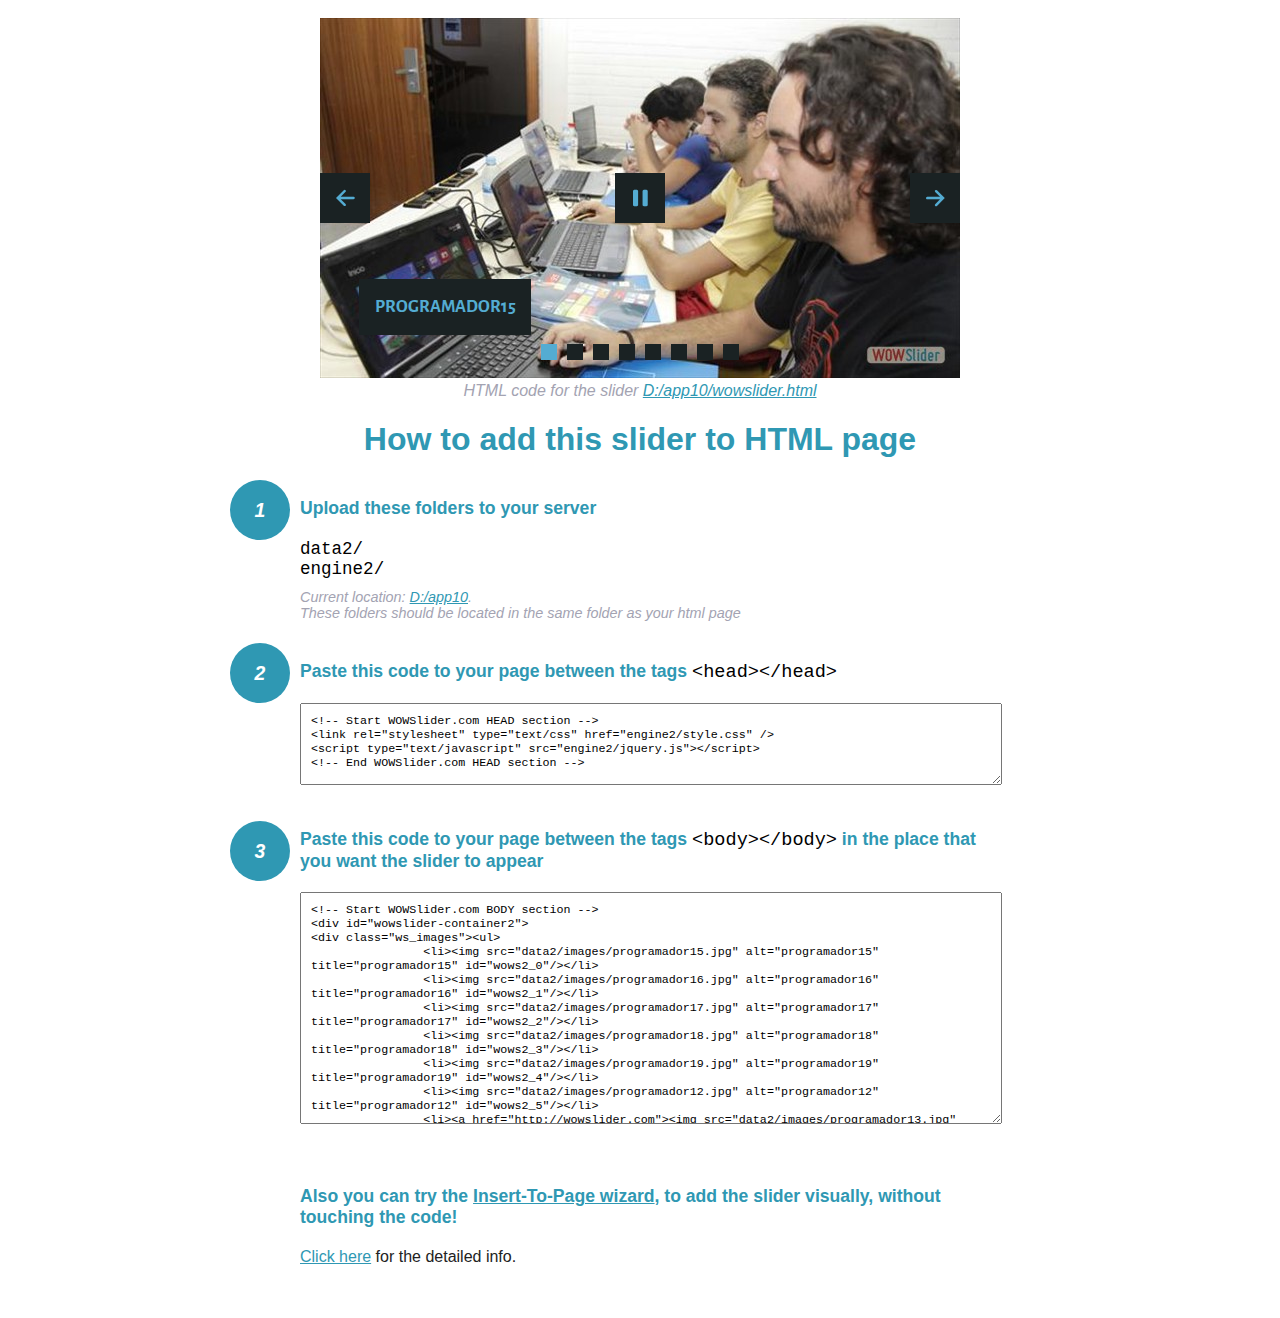
<file: wowslider-howto.html>
<!DOCTYPE html>
<html>
<head>
	<title>WOWSlider</title>
	<meta http-equiv="content-type" content="text/html; charset=utf-8" />
	<meta name="description" content="WOWSlider" />
	
	<!-- Start WOWSlider.com HEAD section --> <!-- add to the <head> of your page -->
	<link rel="stylesheet" type="text/css" href="engine2/style.css" />
	<script type="text/javascript" src="engine2/jquery.js"></script>
	<!-- End WOWSlider.com HEAD section -->


<style>
.instuction {
	font-family: sans-serif, Arial;
	display: block;
	margin: 0 auto;
	max-width: 820px;
	width: 100%;
	padding: 0 70px;
	color: #222;
	-webkit-box-sizing: border-box;
	-moz-box-sizing: border-box;
	box-sizing: border-box;
}
.instuction h1 img {
	max-width: 170px;
	vertical-align: middle;
	margin-bottom: 10px;
}
.instuction h1 {
	color: #2F98B3;
	text-align: center;
}
.instuction h2 {
	position: relative;
	font-size: 1.1em;
	color: #2F98B3;
	margin-bottom: 20px;
	margin-top: 40px;
}
.instuction h2 span.num {
	position: absolute;
	left: -70px;
	top: -18px;
	display: inline-block;
	vertical-align: middle;
	font-style: italic;
	font-size: 1.1em;
	width: 60px;
	height: 60px;
	line-height: 60px;
	text-align: center;
	background: #2F98B3;
	color: #fff;
	border-radius: 50%;
}
.instuction .mono {
	color: #000;
	font-family: monospace;
	font-size: 1.3em;
	font-weight: normal;
}
.instuction li.mono {
	font-size: 1.5em;
}

.instuction ul {
	font-size: 0.9em;
	margin-top: 0;
	padding-left: 0;
	list-style: none;
}
.instuction .note {
	color: #A3A3B2;
	font-style: italic;
	padding-top: 10px;
}
.instuction p.note {
	text-align: center;
	padding-top: 0;
	margin-top: 4px;
}
.instuction textarea {
	font-size: 0.9em;
	min-height: 60px;
	padding: 10px;
	margin: 0;
	overflow: auto;
	max-width: 100%;
	width: 100%;
}
.instuction a,
.instuction a:visited {
	color: #2F98B3;
}
</style>


</head>
<body style="margin:auto">

<br>

<!-- Start WOWSlider.com BODY section --> <!-- add to the <body> of your page -->
<div id="wowslider-container2">
<div class="ws_images"><ul>
		<li><img src="data2/images/programador15.jpg" alt="programador15" title="programador15" id="wows2_0"/></li>
		<li><img src="data2/images/programador16.jpg" alt="programador16" title="programador16" id="wows2_1"/></li>
		<li><img src="data2/images/programador17.jpg" alt="programador17" title="programador17" id="wows2_2"/></li>
		<li><img src="data2/images/programador18.jpg" alt="programador18" title="programador18" id="wows2_3"/></li>
		<li><img src="data2/images/programador19.jpg" alt="programador19" title="programador19" id="wows2_4"/></li>
		<li><img src="data2/images/programador12.jpg" alt="programador12" title="programador12" id="wows2_5"/></li>
		<li><a href="http://wowslider.com"><img src="data2/images/programador13.jpg" alt="responsive slider" title="programador13" id="wows2_6"/></a></li>
		<li><img src="data2/images/programador14.jpg" alt="programador14" title="programador14" id="wows2_7"/></li>
	</ul></div>
	<div class="ws_bullets"><div>
		<a href="#" title="programador15"><span><img src="data2/tooltips/programador15.jpg" alt="programador15"/>1</span></a>
		<a href="#" title="programador16"><span><img src="data2/tooltips/programador16.jpg" alt="programador16"/>2</span></a>
		<a href="#" title="programador17"><span><img src="data2/tooltips/programador17.jpg" alt="programador17"/>3</span></a>
		<a href="#" title="programador18"><span><img src="data2/tooltips/programador18.jpg" alt="programador18"/>4</span></a>
		<a href="#" title="programador19"><span><img src="data2/tooltips/programador19.jpg" alt="programador19"/>5</span></a>
		<a href="#" title="programador12"><span><img src="data2/tooltips/programador12.jpg" alt="programador12"/>6</span></a>
		<a href="#" title="programador13"><span><img src="data2/tooltips/programador13.jpg" alt="programador13"/>7</span></a>
		<a href="#" title="programador14"><span><img src="data2/tooltips/programador14.jpg" alt="programador14"/>8</span></a>
	</div></div><div class="ws_script" style="position:absolute;left:-99%"><a href="http://wowslider.net">http://wowslider.net/</a> by WOWSlider.com v8.7</div>
<div class="ws_shadow"></div>
</div>	
<script type="text/javascript" src="engine2/wowslider.js"></script>
<script type="text/javascript" src="engine2/script.js"></script>
<!-- End WOWSlider.com BODY section -->


<div class="instuction">
	<p class="note">HTML code for the slider <a href="file:///D:/app10/wowslider.html">D:/app10/wowslider.html</a></p>

	<h1>
		How to add this slider to HTML page
	</h1>

	<h2><span class="num">1</span> Upload these folders to your server</h2>
	<ul>
		<li class="mono">data2/</li>
		<li class="mono">engine2/</li>
		<li class="note">Current location: <a href="file:///D:/app10">D:/app10</a>. <br>These folders should be located in the same folder as your html page</li>
	</ul>

	<h2><span class="num">2</span> Paste this code to your page between the tags <span class="mono">&lt;head&gt;&lt;/head&gt;</span></h2>
	<textarea onclick="this.select()">&lt;!-- Start WOWSlider.com HEAD section --&gt;
&lt;link rel=&quot;stylesheet&quot; type=&quot;text/css&quot; href=&quot;engine2/style.css&quot; /&gt;
&lt;script type=&quot;text/javascript&quot; src=&quot;engine2/jquery.js&quot;&gt;&lt;/script&gt;
&lt;!-- End WOWSlider.com HEAD section --&gt;</textarea>


	<h2><span class="num" style="top: -8px;">3</span> Paste this code to your page between the tags <span class="mono">&lt;body&gt;&lt;/body&gt;</span> in the place that you want the slider to appear</h2>
	<textarea onclick="this.select()" rows="15">&lt;!-- Start WOWSlider.com BODY section --&gt;
&lt;div id=&quot;wowslider-container2&quot;&gt;
&lt;div class=&quot;ws_images&quot;&gt;&lt;ul&gt;
		&lt;li&gt;&lt;img src=&quot;data2/images/programador15.jpg&quot; alt=&quot;programador15&quot; title=&quot;programador15&quot; id=&quot;wows2_0&quot;/&gt;&lt;/li&gt;
		&lt;li&gt;&lt;img src=&quot;data2/images/programador16.jpg&quot; alt=&quot;programador16&quot; title=&quot;programador16&quot; id=&quot;wows2_1&quot;/&gt;&lt;/li&gt;
		&lt;li&gt;&lt;img src=&quot;data2/images/programador17.jpg&quot; alt=&quot;programador17&quot; title=&quot;programador17&quot; id=&quot;wows2_2&quot;/&gt;&lt;/li&gt;
		&lt;li&gt;&lt;img src=&quot;data2/images/programador18.jpg&quot; alt=&quot;programador18&quot; title=&quot;programador18&quot; id=&quot;wows2_3&quot;/&gt;&lt;/li&gt;
		&lt;li&gt;&lt;img src=&quot;data2/images/programador19.jpg&quot; alt=&quot;programador19&quot; title=&quot;programador19&quot; id=&quot;wows2_4&quot;/&gt;&lt;/li&gt;
		&lt;li&gt;&lt;img src=&quot;data2/images/programador12.jpg&quot; alt=&quot;programador12&quot; title=&quot;programador12&quot; id=&quot;wows2_5&quot;/&gt;&lt;/li&gt;
		&lt;li&gt;&lt;a href=&quot;http://wowslider.com&quot;&gt;&lt;img src=&quot;data2/images/programador13.jpg&quot; alt=&quot;responsive slider&quot; title=&quot;programador13&quot; id=&quot;wows2_6&quot;/&gt;&lt;/a&gt;&lt;/li&gt;
		&lt;li&gt;&lt;img src=&quot;data2/images/programador14.jpg&quot; alt=&quot;programador14&quot; title=&quot;programador14&quot; id=&quot;wows2_7&quot;/&gt;&lt;/li&gt;
	&lt;/ul&gt;&lt;/div&gt;
	&lt;div class=&quot;ws_bullets&quot;&gt;&lt;div&gt;
		&lt;a href=&quot;#&quot; title=&quot;programador15&quot;&gt;&lt;span&gt;&lt;img src=&quot;data2/tooltips/programador15.jpg&quot; alt=&quot;programador15&quot;/&gt;1&lt;/span&gt;&lt;/a&gt;
		&lt;a href=&quot;#&quot; title=&quot;programador16&quot;&gt;&lt;span&gt;&lt;img src=&quot;data2/tooltips/programador16.jpg&quot; alt=&quot;programador16&quot;/&gt;2&lt;/span&gt;&lt;/a&gt;
		&lt;a href=&quot;#&quot; title=&quot;programador17&quot;&gt;&lt;span&gt;&lt;img src=&quot;data2/tooltips/programador17.jpg&quot; alt=&quot;programador17&quot;/&gt;3&lt;/span&gt;&lt;/a&gt;
		&lt;a href=&quot;#&quot; title=&quot;programador18&quot;&gt;&lt;span&gt;&lt;img src=&quot;data2/tooltips/programador18.jpg&quot; alt=&quot;programador18&quot;/&gt;4&lt;/span&gt;&lt;/a&gt;
		&lt;a href=&quot;#&quot; title=&quot;programador19&quot;&gt;&lt;span&gt;&lt;img src=&quot;data2/tooltips/programador19.jpg&quot; alt=&quot;programador19&quot;/&gt;5&lt;/span&gt;&lt;/a&gt;
		&lt;a href=&quot;#&quot; title=&quot;programador12&quot;&gt;&lt;span&gt;&lt;img src=&quot;data2/tooltips/programador12.jpg&quot; alt=&quot;programador12&quot;/&gt;6&lt;/span&gt;&lt;/a&gt;
		&lt;a href=&quot;#&quot; title=&quot;programador13&quot;&gt;&lt;span&gt;&lt;img src=&quot;data2/tooltips/programador13.jpg&quot; alt=&quot;programador13&quot;/&gt;7&lt;/span&gt;&lt;/a&gt;
		&lt;a href=&quot;#&quot; title=&quot;programador14&quot;&gt;&lt;span&gt;&lt;img src=&quot;data2/tooltips/programador14.jpg&quot; alt=&quot;programador14&quot;/&gt;8&lt;/span&gt;&lt;/a&gt;
	&lt;/div&gt;&lt;/div&gt;&lt;div class=&quot;ws_script&quot; style=&quot;position:absolute;left:-99%&quot;&gt;&lt;a href=&quot;http://wowslider.net&quot;&gt;http://wowslider.net/&lt;/a&gt; by WOWSlider.com v8.7&lt;/div&gt;
&lt;div class=&quot;ws_shadow&quot;&gt;&lt;/div&gt;
&lt;/div&gt;	
&lt;script type=&quot;text/javascript&quot; src=&quot;engine2/wowslider.js&quot;&gt;&lt;/script&gt;
&lt;script type=&quot;text/javascript&quot; src=&quot;engine2/script.js&quot;&gt;&lt;/script&gt;
&lt;!-- End WOWSlider.com BODY section --&gt;</textarea>

<br><br>
<h2>Also you can try the <a href="http://wowslider.com/help/add-wowslider-to-page-2.html" target="_blank">Insert-To-Page wizard</a>, to add the slider visually, without touching the code!</h2>
<p>
	<a href="http://wowslider.com/help/add-wowslider-to-page-2.html" target="_blank">Click here</a> for the detailed info.
</p>
</div>

<br><br>
</body>
</html>
</file>
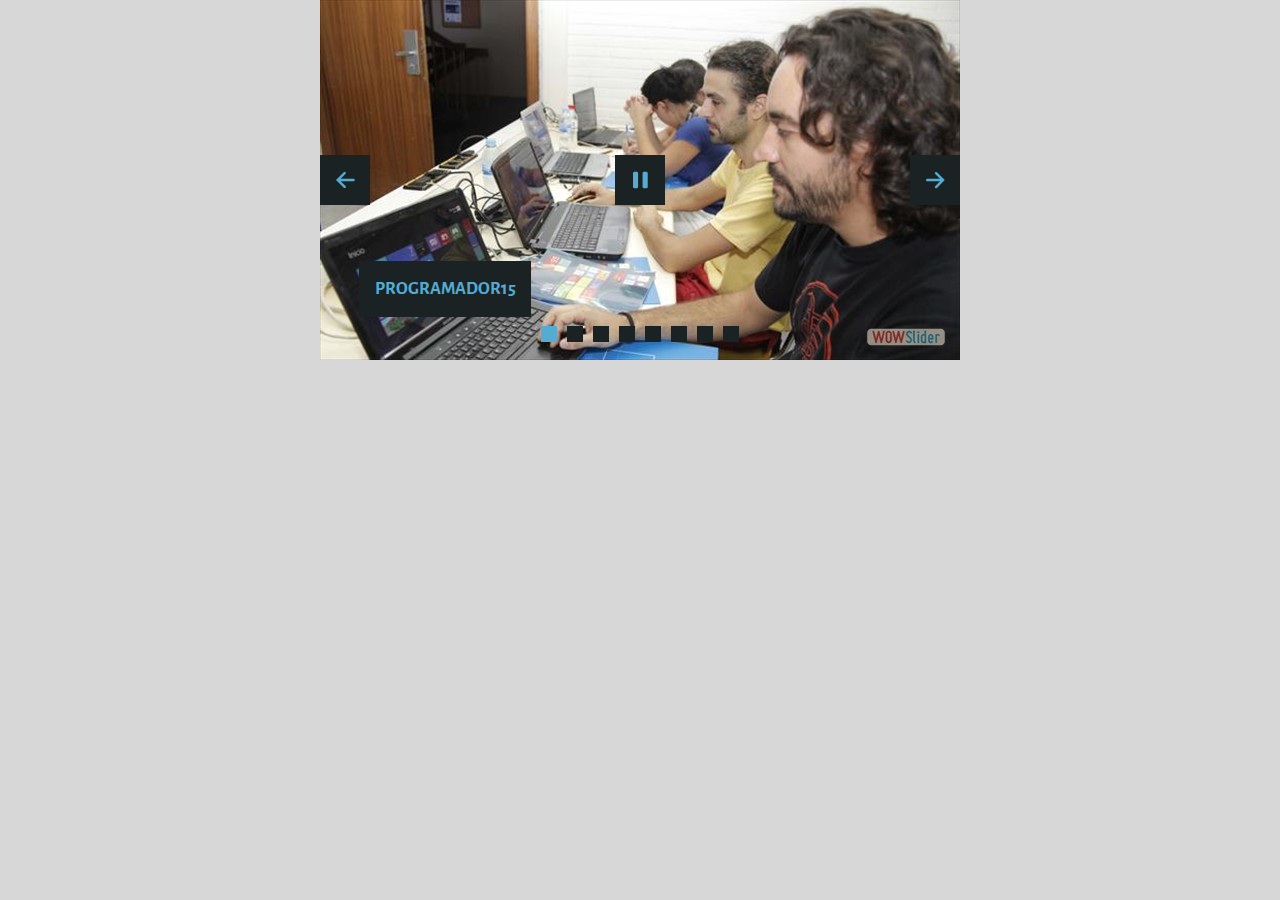
<file: wowslider.html>
<!DOCTYPE html>
<html>
<head>
	<title>Http://wowslider.net/</title>
	<meta http-equiv="content-type" content="text/html; charset=utf-8" />
	<meta name="description" content="Made with WOW Slider - Create beautiful, responsive image sliders in a few clicks. Awesome skins and animations. Http://wowslider.net/" />
	
	<!-- Start WOWSlider.com HEAD section --> <!-- add to the <head> of your page -->
	<link rel="stylesheet" type="text/css" href="engine2/style.css" />
	<script type="text/javascript" src="engine2/jquery.js"></script>
	<!-- End WOWSlider.com HEAD section -->

</head>
<body style="background-color:#d7d7d7;margin:auto">
	
	<!-- Start WOWSlider.com BODY section --> <!-- add to the <body> of your page -->
	<div id="wowslider-container2">
	<div class="ws_images"><ul>
		<li><img src="data2/images/programador15.jpg" alt="programador15" title="programador15" id="wows2_0"/></li>
		<li><img src="data2/images/programador16.jpg" alt="programador16" title="programador16" id="wows2_1"/></li>
		<li><img src="data2/images/programador17.jpg" alt="programador17" title="programador17" id="wows2_2"/></li>
		<li><img src="data2/images/programador18.jpg" alt="programador18" title="programador18" id="wows2_3"/></li>
		<li><img src="data2/images/programador19.jpg" alt="programador19" title="programador19" id="wows2_4"/></li>
		<li><img src="data2/images/programador12.jpg" alt="programador12" title="programador12" id="wows2_5"/></li>
		<li><a href="http://wowslider.com"><img src="data2/images/programador13.jpg" alt="responsive slider" title="programador13" id="wows2_6"/></a></li>
		<li><img src="data2/images/programador14.jpg" alt="programador14" title="programador14" id="wows2_7"/></li>
	</ul></div>
	<div class="ws_bullets"><div>
		<a href="#" title="programador15"><span><img src="data2/tooltips/programador15.jpg" alt="programador15"/>1</span></a>
		<a href="#" title="programador16"><span><img src="data2/tooltips/programador16.jpg" alt="programador16"/>2</span></a>
		<a href="#" title="programador17"><span><img src="data2/tooltips/programador17.jpg" alt="programador17"/>3</span></a>
		<a href="#" title="programador18"><span><img src="data2/tooltips/programador18.jpg" alt="programador18"/>4</span></a>
		<a href="#" title="programador19"><span><img src="data2/tooltips/programador19.jpg" alt="programador19"/>5</span></a>
		<a href="#" title="programador12"><span><img src="data2/tooltips/programador12.jpg" alt="programador12"/>6</span></a>
		<a href="#" title="programador13"><span><img src="data2/tooltips/programador13.jpg" alt="programador13"/>7</span></a>
		<a href="#" title="programador14"><span><img src="data2/tooltips/programador14.jpg" alt="programador14"/>8</span></a>
	</div></div><div class="ws_script" style="position:absolute;left:-99%"><a href="http://wowslider.net">http://wowslider.net/</a> by WOWSlider.com v8.7</div>
	<div class="ws_shadow"></div>
	</div>	
	<script type="text/javascript" src="engine2/wowslider.js"></script>
	<script type="text/javascript" src="engine2/script.js"></script>
	<!-- End WOWSlider.com BODY section -->

</body>
</html>
</file>
<file: engine2/style.css>
/*
 *	generated by WOW Slider 8.7
 *	template Convex
 */
@import url(https://fonts.googleapis.com/css?family=Gurajada&subset=latin,telugu);
@font-face {
  font-family: 'ws-ctrl-convex';
  src: url('ws-ctrl-convex.eot');
  src: url('ws-ctrl-convex.eot#iefix') format('embedded-opentype'),
       url('ws-ctrl-convex.svg#ws-ctrl-convex') format('svg');
  font-weight: normal;
  font-style: normal;
}
@font-face {
  font-family: 'ws-ctrl-convex';
  src: url('[data-uri]') format('woff'),
       url('[data-uri]') format('truetype');
}
#wowslider-container2 { 
	display: table;
	zoom: 1; 
	position: relative;
	width: 100%;
	max-width: 640px;
	max-height:360px;
	margin:0px auto 0px;
	z-index:90;
	text-align:left; /* reset align=center */
	font-size: 10px;
	text-shadow: none; /* fix some user styles */

	/* reset box-sizing (to boostrap friendly) */
	-webkit-box-sizing: content-box;
	-moz-box-sizing: content-box;
	box-sizing: content-box; 
}
* html #wowslider-container2{ width:640px }
#wowslider-container2 .ws_images ul{
	position:relative;
	width: 10000%; 
	height:100%;
	left:0;
	list-style:none;
	margin:0;
	padding:0;
	border-spacing:0;
	overflow: visible;
	/*table-layout:fixed;*/
}
#wowslider-container2 .ws_images ul li{
	position: relative;
	width:1%;
	height:100%;
	line-height:0; /*opera*/
	overflow: hidden;
	float:left;
	/*font-size:0;*/
	padding:0 0 0 0 !important;
	margin:0 0 0 0 !important;
}

#wowslider-container2 .ws_images{
	position: relative;
	left:0;
	top:0;
	height:100%;
	max-height:360px;
	max-width: 640px;
	vertical-align: top;
	border:none;
	overflow: hidden;
}
#wowslider-container2 .ws_images ul a{
	width:100%;
	height:100%;
	max-height:360px;
	display:block;
	color:transparent;
}
#wowslider-container2 img{
	max-width: none !important;
}
#wowslider-container2 .ws_images .ws_list img,
#wowslider-container2 .ws_images > div > img{
	width:100%;
	border:none 0;
	max-width: none;
	padding:0;
	margin:0;
}
#wowslider-container2 .ws_images > div > img {
	max-height:360px;
}

#wowslider-container2 .ws_images iframe {
	position: absolute;
	z-index: -1;
}

#wowslider-container2 .ws-title > div {
	display: inline-block !important;
}

#wowslider-container2 a{ 
	text-decoration: none; 
	outline: none; 
	border: none; 
}

#wowslider-container2  .ws_bullets { 
	float: left;
	position:absolute;
	z-index:70;
}
#wowslider-container2  .ws_bullets div{
	position:relative;
	float:left;
	font-size: 0px;
}
/* compatibility with Joomla styles */
#wowslider-container2  .ws_bullets a {
	line-height: 0;
}

#wowslider-container2  .ws_script{
	display:none;
}
#wowslider-container2 sound, 
#wowslider-container2 object{
	position:absolute;
}

/* prevent some of users reset styles */
#wowslider-container2 .ws_effect {
	position: static;
	width: 100%;
	height: 100%;
}

#wowslider-container2 .ws_photoItem {
	border: 2em solid #fff;
	margin-left: -2em;
	margin-top: -2em;
}
#wowslider-container2 .ws_cube_side {
	background: #A6A5A9;
}


#wowslider-container2.ws_gestures {
	cursor: -webkit-grab;
	cursor: -moz-grab;
	cursor: url("[data-uri]"), move;
}
#wowslider-container2.ws_gestures.ws_grabbing {
	cursor: -webkit-grabbing;
	cursor: -moz-grabbing;
	cursor: url("[data-uri]"), move;
}

/* hide controls when video start play */
#wowslider-container2.ws_video_playing .ws_bullets,
#wowslider-container2.ws_video_playing .ws_fullscreen,
#wowslider-container2.ws_video_playing .ws_next,
#wowslider-container2.ws_video_playing .ws_prev {
	display: none;
}


/* youtube/vimeo buttons */
#wowslider-container2 .ws_video_btn {
	position: absolute;
	display: none;
	cursor: pointer;
	top: 0;
	left: 0;
	width: 100%;
	height: 100%;
	z-index: 55;
}
#wowslider-container2 .ws_video_btn.ws_youtube,
#wowslider-container2 .ws_video_btn.ws_vimeo {
	display: block;
}
#wowslider-container2 .ws_video_btn div {
	position: absolute;
	background-image: url(./playvideo.png);
	background-size: 200%;
	top: 50%;
	left: 50%;
	width: 7em;
	height: 5em;
	margin-left: -3.5em;
	margin-top: -2.5em;
}
#wowslider-container2 .ws_video_btn.ws_youtube div {
	background-position: 0 0;
}
#wowslider-container2 .ws_video_btn.ws_youtube:hover div {
	background-position: 100% 0;
}
#wowslider-container2 .ws_video_btn.ws_vimeo div {
	background-position: 0 100%;
}
#wowslider-container2 .ws_video_btn.ws_vimeo:hover div {
	background-position: 100% 100%;
}

#wowslider-container2 .ws_playpause.ws_hide {
	display: none !important;
}
/* bullets */
#wowslider-container2  .ws_bullets { 
	padding: 0px; 
}
#wowslider-container2 .ws_bullets a { 
	position:relative;
	display: inline-block;
	width: 0;
	margin: 3px 5px;
	padding: 8px;	

	-webkit-perspective: 80px;
	perspective: 80px;
} 
#wowslider-container2 .ws_bullets a > span {
	position:absolute;
	display: block;
	top:0;
	right: 0;
	height:100%;
	width:100%;
	-webkit-transform-style: preserve-3d;
	transform-style: preserve-3d;

	-webkit-transition: -webkit-transform 0.5s ease;
  	transition: -webkit-transform 0.5s ease, transform 0.5s ease;
}

#wowslider-container2 .ws_bullets a > span:before,
#wowslider-container2 .ws_bullets a > span:after {
	content: '';
	display: block;
	height:100%;
	background: #54acd2;

  	-webkit-transform: rotateX(-90deg) translateZ(-8px) translateY(8px);
  	transform: rotateX(-90deg) translateZ(-8px) translateY(8px);
}
#wowslider-container2 .ws_bullets a > span:after {
	position: absolute;
	top: 0;
	left: 0;
	width: 100%;
	height: 100%;
  	background: #1A2223;
  	-webkit-transform: rotateX(0deg);
  	transform: rotateX(0deg);
}

#wowslider-container2 .ws_bullets a.ws_overbull > span,
#wowslider-container2 .ws_bullets a.ws_selbull > span {
    -webkit-transform: rotateX(-90deg) translateZ(8px) translateY(8px);
    transform: rotateX(-90deg) translateZ(8px) translateY(8px);
}




/* play/pause, arrows */
#wowslider-container2 a.ws_next,
#wowslider-container2 a.ws_prev,
#wowslider-container2 .ws_playpause {
	position:absolute;
	font: 2em "ws-ctrl-convex";
	width: 2.5em;
	height: 2.5em;
	top:50%;
	
	margin-top: -1.25em;
	color: #ffffff;
	z-index: 100;

	-webkit-perspective: 20em;
	perspective: 20em;
}
#wowslider-container2 a.ws_next {
	right: 0;
}
#wowslider-container2 a.ws_prev {
	left: 0;
}
#wowslider-container2 .ws_playpause {
	left:50%;
	margin-left:-1.25em;
}

#wowslider-container2 a.ws_next > span,
#wowslider-container2 a.ws_prev > span,
#wowslider-container2 .ws_playpause > span,
#wowslider-container2 .ws_bullets a > span {
	display: block;
	-webkit-transform-style: preserve-3d;
	transform-style: preserve-3d;

	-webkit-transition: -webkit-transform 0.5s ease;
  	transition: -webkit-transform 0.5s ease, transform 0.5s ease;
}


#wowslider-container2 a.ws_next > span:before,
#wowslider-container2 a.ws_prev > span:before,
#wowslider-container2 .ws_playpause > span:before,
#wowslider-container2 a.ws_next > span:after,
#wowslider-container2 a.ws_prev > span:after,
#wowslider-container2 .ws_playpause > span:after {
	display: block;
	text-align: center;
	line-height: 2.5em;
	height:100%;
	background: #54acd2;
	color: #1A2223;

  	-webkit-transform: rotateX(-90deg) translateZ(-1.25em) translateY(1.25em);
  	transform: rotateX(-90deg) translateZ(-1.25em) translateY(1.25em);
}
#wowslider-container2 .ws_play > span:before,
#wowslider-container2 .ws_play > span:after{
	content:"\e800";
}
#wowslider-container2 .ws_pause > span:before,
#wowslider-container2 .ws_pause > span:after{
	content:"\e801";
}
#wowslider-container2 a.ws_next > span:before,
#wowslider-container2 a.ws_next > span:after {
	content:'\e803';
}
#wowslider-container2 a.ws_prev > span:before,
#wowslider-container2 a.ws_prev > span:after {
	content:'\e802';
}

#wowslider-container2 a.ws_next > span:after,
#wowslider-container2 a.ws_prev > span:after,
#wowslider-container2 .ws_playpause > span:after {
	position: absolute;
	top: 0;
	left: 0;
	width: 100%;
	height: 100%;
  	-webkit-transform: rotateX(0deg);
  	transform: rotateX(0deg);
  	background: #1A2223;
	color: #54acd2;
}

#wowslider-container2 a.ws_next:hover > span,
#wowslider-container2 a.ws_prev:hover > span,
#wowslider-container2 .ws_playpause:hover > span {
    -webkit-transform: rotateX(-90deg) translateZ(1.25em) translateY(1.25em);
    transform: rotateX(-90deg) translateZ(1.25em) translateY(1.25em);
}/* bottom center */
#wowslider-container2  .ws_bullets {
	bottom:1.5em;
	left:50%;
}
#wowslider-container2  .ws_bullets div{
	left:-50%;
}#wowslider-container2 .ws-title{
	font: 1.3em 'Gurajada', serif;
	position: absolute;
	left: 2em;
	margin-right:10em;
	z-index: 50;

	color:#fff;
	padding: 1em;
	bottom: 30px;
	top: auto;
	opacity: 1;
}
#wowslider-container2 .ws-title div,#wowslider-container2 .ws-title span{
	display:inline-block;
	padding: 0.1em 0.6em;
	background-color: #1A2223;
	color: #54acd2;
}
#wowslider-container2 .ws-title div{
	display:block;
	margin-top:0.5em;
	font-size: 1.3em;
}
#wowslider-container2 .ws-title span{
	text-transform: uppercase;	
	font-size: 2em;
}#wowslider-container2 .ws_images > ul{
	animation: wsBasic 32s infinite;
	-moz-animation: wsBasic 32s infinite;
	-webkit-animation: wsBasic 32s infinite;
}
@keyframes wsBasic{0%{left:-0%} 6.25%{left:-0%} 12.5%{left:-100%} 18.75%{left:-100%} 25%{left:-200%} 31.25%{left:-200%} 37.5%{left:-300%} 43.75%{left:-300%} 50%{left:-400%} 56.25%{left:-400%} 62.5%{left:-500%} 68.75%{left:-500%} 75%{left:-600%} 81.25%{left:-600%} 87.5%{left:-700%} 93.75%{left:-700%} }
@-moz-keyframes wsBasic{0%{left:-0%} 6.25%{left:-0%} 12.5%{left:-100%} 18.75%{left:-100%} 25%{left:-200%} 31.25%{left:-200%} 37.5%{left:-300%} 43.75%{left:-300%} 50%{left:-400%} 56.25%{left:-400%} 62.5%{left:-500%} 68.75%{left:-500%} 75%{left:-600%} 81.25%{left:-600%} 87.5%{left:-700%} 93.75%{left:-700%} }
@-webkit-keyframes wsBasic{0%{left:-0%} 6.25%{left:-0%} 12.5%{left:-100%} 18.75%{left:-100%} 25%{left:-200%} 31.25%{left:-200%} 37.5%{left:-300%} 43.75%{left:-300%} 50%{left:-400%} 56.25%{left:-400%} 62.5%{left:-500%} 68.75%{left:-500%} 75%{left:-600%} 81.25%{left:-600%} 87.5%{left:-700%} 93.75%{left:-700%} }

#wowslider-container2 .ws_bullets  a img{
	position:absolute;
	display:block;
	text-indent:0;
	bottom:15px;
	left:-43px;
	visibility:hidden;
	max-width:none;
}
#wowslider-container2 .ws_bullets a:hover img{
	visibility:visible;
}

#wowslider-container2 .ws_bulframe div div{
	height:48px;
	overflow:visible;
	position:relative;
}
#wowslider-container2 .ws_bulframe div {
	left:0;
	overflow:hidden;
	position:relative;
	width:85px;
}
#wowslider-container2  .ws_bullets .ws_bulframe{
	position:absolute;
	display:none;
	bottom:25px;
	margin-left:8px;
	cursor:pointer;

	/* fixed bulframe hidding in Chrome */
	-webkit-transform: translateZ(0);
	-ms-transform: translateZ(0);
	-o-transform: translateZ(0);
	transform: translateZ(0);
}#wowslider-container2 .ws_bulframe div div{
	height: auto;
}

@media all and (max-width:760px) {
	#wowslider-container2 .ws_fullscreen {
		display: block;
	}
}
@media all and (max-width:400px){
	#wowslider-container2 .ws_controls,
	#wowslider-container2 .ws_bullets,
	#wowslider-container2 .ws_thumbs{
		display: none
	}
}
</file>
